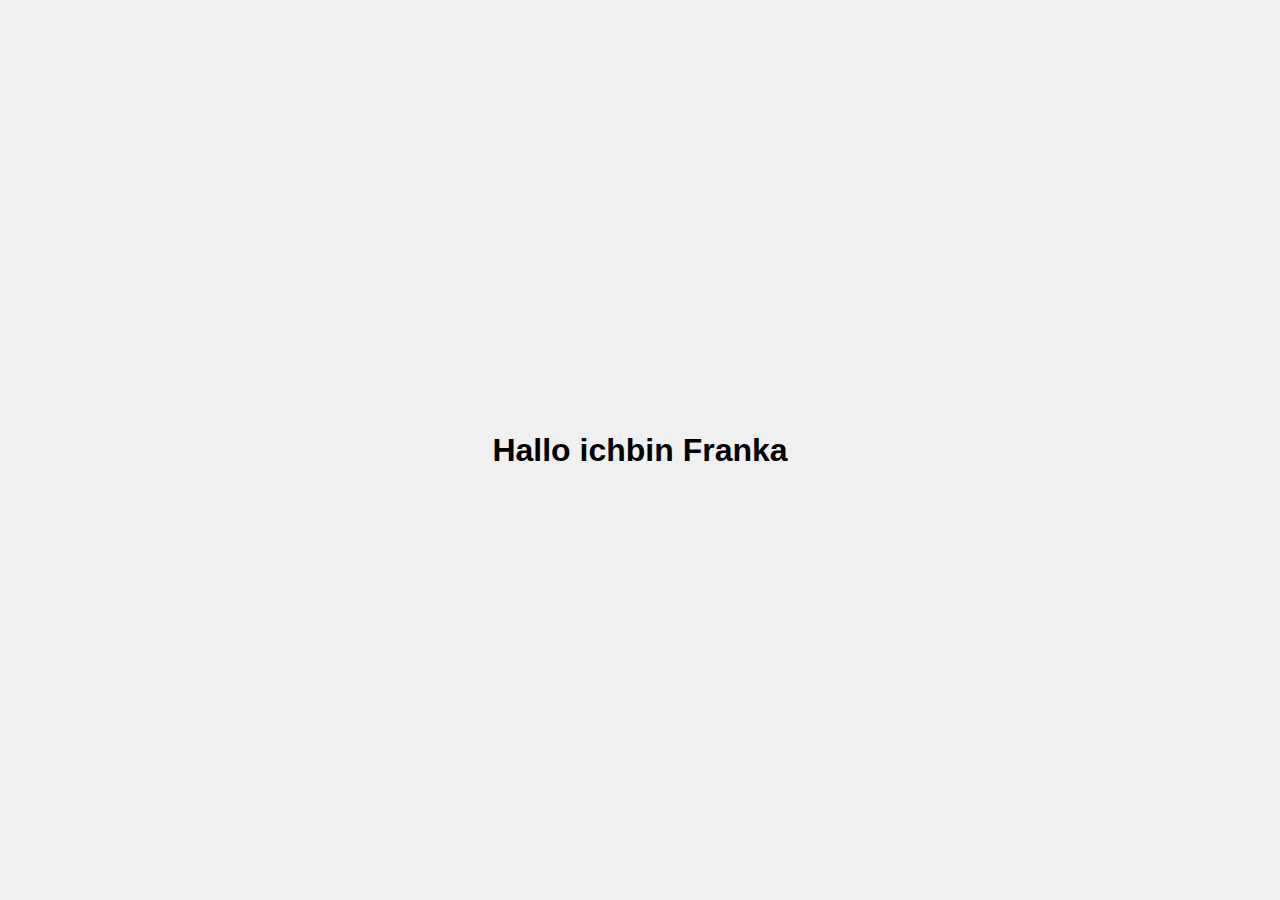
<file: aboutme.html>
<!doctype html>
<html lang="de">

<head>
  <meta charset="utf-8">
  <meta http-equiv="x-ua-compatible" content="ie=edge">
  <meta name="viewport" content="width=device-width, user-scalable=no, minimum-scale=1.0, maximum-scale=1.0">
  <!-- The above 3 meta tags *must* come first in the head; any other head content must come *after* these tags -->
  <title>Titel</title>
  <meta name="description" content="A description of the page">
  <link rel="icon" type="image/png" sizes="32x32" href="img/favicon.png">
  <!-- Points to an external CSS style sheet -->
  <link href="css/style.css" rel="stylesheet">
</head>

<body>



  <h1>Hallo ichbin Franka</h1>
  



  <!-- Points to an external JS file -->
  <script src="js/jquery-2.2.4.min.js" type="text/javascript"></script>
  <script src="js/script.js" type="text/javascript"></script>
</body>

</html>
</file>
<file: css/style.css>
body {
  font-family: Arial, sans-serif;
  display: flex;
  justify-content: center;
  align-items: center;
  height: 100vh;
  margin: 0;
  background-color: #f0f0f0;
}

#text-container {
  text-align: center;
}

.hidden {
  display: none;
}

#option1, option2{
  border: none;
}
</file>
